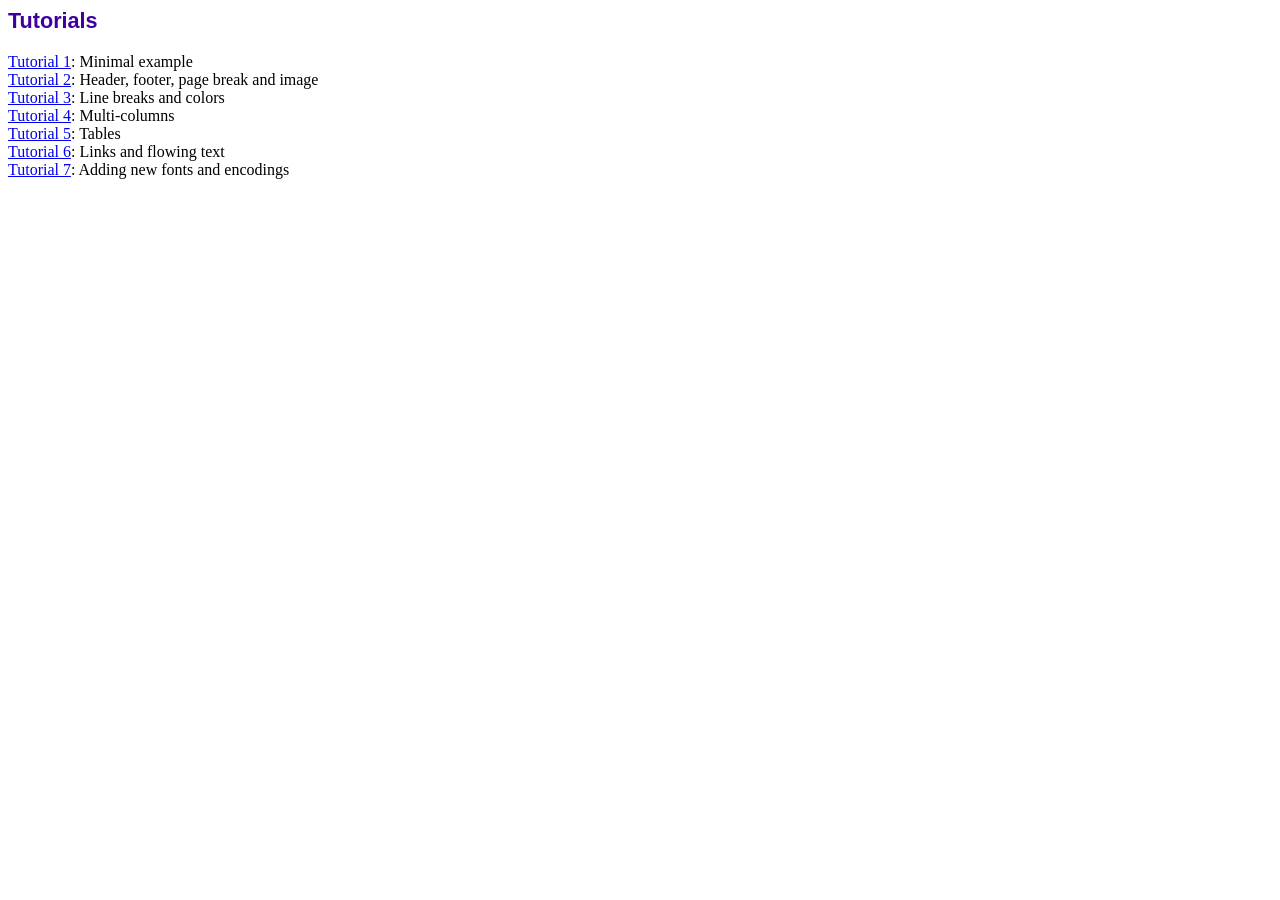
<file: tutorial/index.htm>
<!DOCTYPE html PUBLIC "-//W3C//DTD HTML 4.01 Transitional//EN">
<html>
<head>
<meta http-equiv="Content-Type" content="text/html; charset=ISO-8859-1">
<title>Tutorials</title>
<link type="text/css" rel="stylesheet" href="../fpdf.css">
</head>
<body>
<h1>Tutorials</h1>
<ul style="list-style-type:none; margin-left:0; padding-left:0">
<li><a href="tuto1.htm">Tutorial 1</a>: Minimal example</li>
<li><a href="tuto2.htm">Tutorial 2</a>: Header, footer, page break and image</li>
<li><a href="tuto3.htm">Tutorial 3</a>: Line breaks and colors</li>
<li><a href="tuto4.htm">Tutorial 4</a>: Multi-columns</li>
<li><a href="tuto5.htm">Tutorial 5</a>: Tables</li>
<li><a href="tuto6.htm">Tutorial 6</a>: Links and flowing text</li>
<li><a href="tuto7.htm">Tutorial 7</a>: Adding new fonts and encodings</li>
</ul>
</body>
</html>
</file>
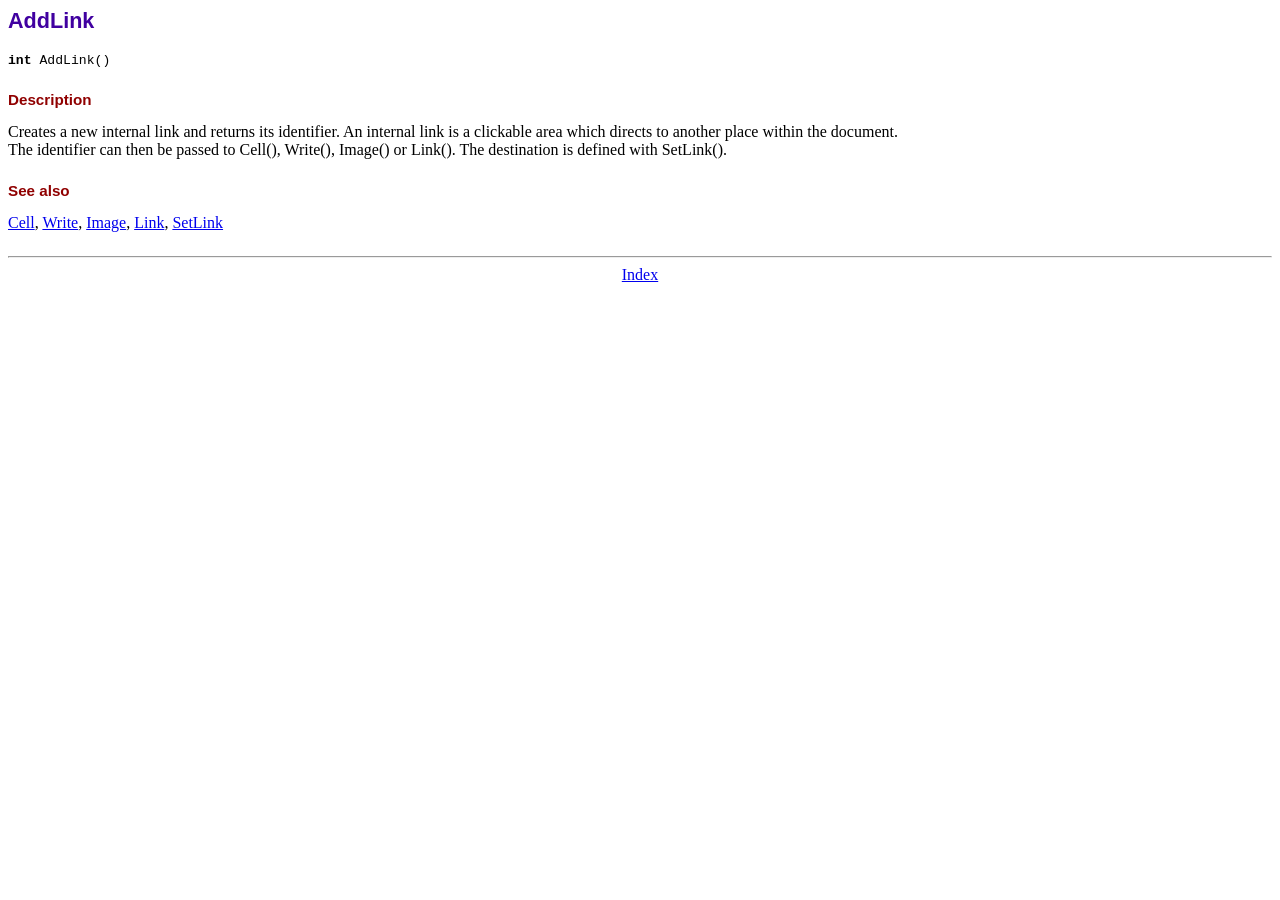
<file: doc/addlink.htm>
<!DOCTYPE html PUBLIC "-//W3C//DTD HTML 4.01 Transitional//EN">
<html>
<head>
<meta http-equiv="Content-Type" content="text/html; charset=ISO-8859-1">
<title>AddLink</title>
<link type="text/css" rel="stylesheet" href="../fpdf.css">
</head>
<body>
<h1>AddLink</h1>
<code><b>int</b> AddLink()</code>
<h2>Description</h2>
Creates a new internal link and returns its identifier. An internal link is a clickable area
which directs to another place within the document.
<br>
The identifier can then be passed to Cell(), Write(), Image() or Link(). The destination is
defined with SetLink().
<h2>See also</h2>
<a href="cell.htm">Cell</a>,
<a href="write.htm">Write</a>,
<a href="image.htm">Image</a>,
<a href="link.htm">Link</a>,
<a href="setlink.htm">SetLink</a>
<hr style="margin-top:1.5em">
<div style="text-align:center"><a href="index.htm">Index</a></div>
</body>
</html>
</file>
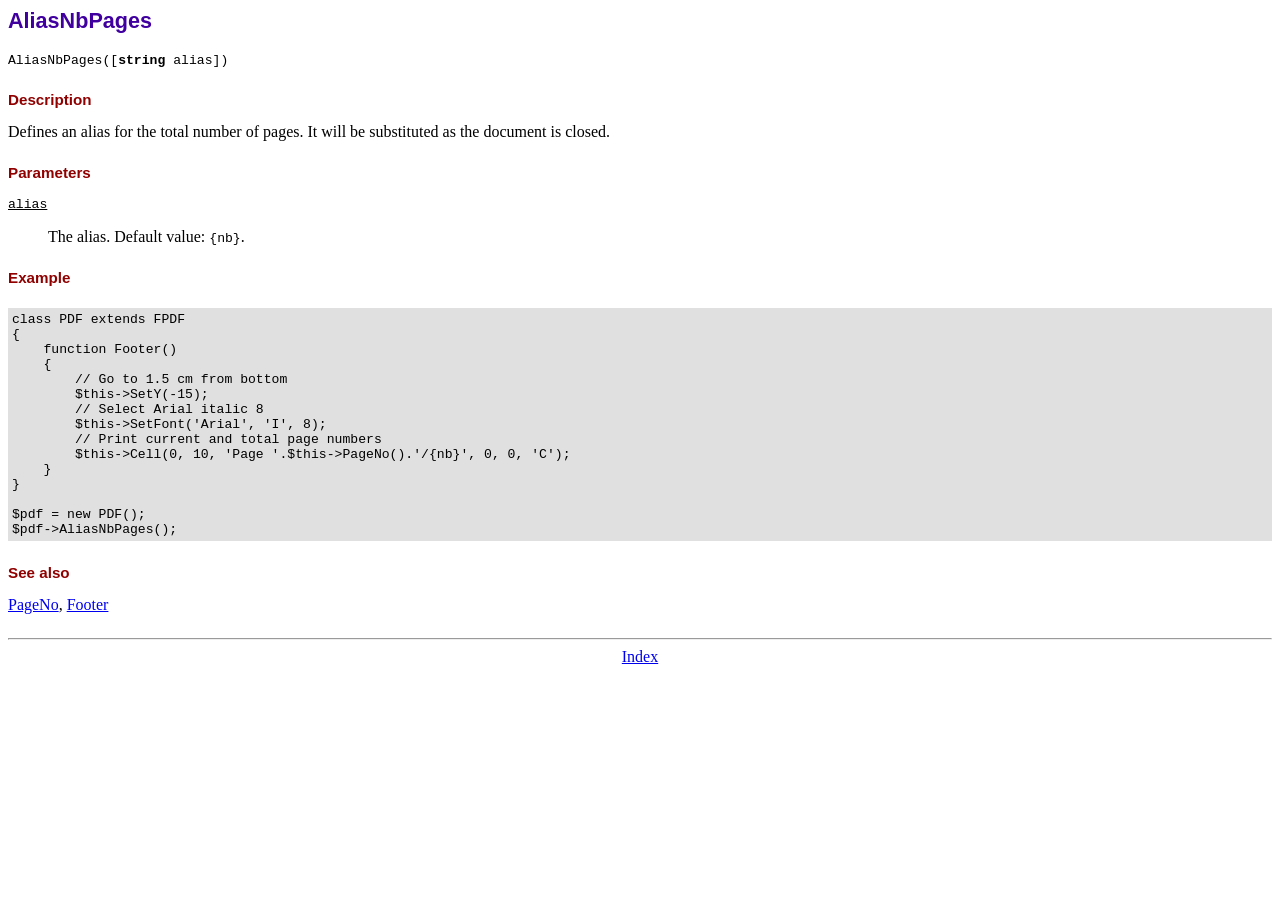
<file: doc/aliasnbpages.htm>
<!DOCTYPE html PUBLIC "-//W3C//DTD HTML 4.01 Transitional//EN">
<html>
<head>
<meta http-equiv="Content-Type" content="text/html; charset=ISO-8859-1">
<title>AliasNbPages</title>
<link type="text/css" rel="stylesheet" href="../fpdf.css">
</head>
<body>
<h1>AliasNbPages</h1>
<code>AliasNbPages([<b>string</b> alias])</code>
<h2>Description</h2>
Defines an alias for the total number of pages. It will be substituted as the document is
closed.
<h2>Parameters</h2>
<dl class="param">
<dt><code>alias</code></dt>
<dd>
The alias. Default value: <code>{nb}</code>.
</dd>
</dl>
<h2>Example</h2>
<div class="doc-source">
<pre><code>class PDF extends FPDF
{
    function Footer()
    {
        // Go to 1.5 cm from bottom
        $this-&gt;SetY(-15);
        // Select Arial italic 8
        $this-&gt;SetFont('Arial', 'I', 8);
        // Print current and total page numbers
        $this-&gt;Cell(0, 10, 'Page '.$this-&gt;PageNo().'/{nb}', 0, 0, 'C');
    }
}

$pdf = new PDF();
$pdf-&gt;AliasNbPages();</code></pre>
</div>
<h2>See also</h2>
<a href="pageno.htm">PageNo</a>,
<a href="footer.htm">Footer</a>
<hr style="margin-top:1.5em">
<div style="text-align:center"><a href="index.htm">Index</a></div>
</body>
</html>
</file>
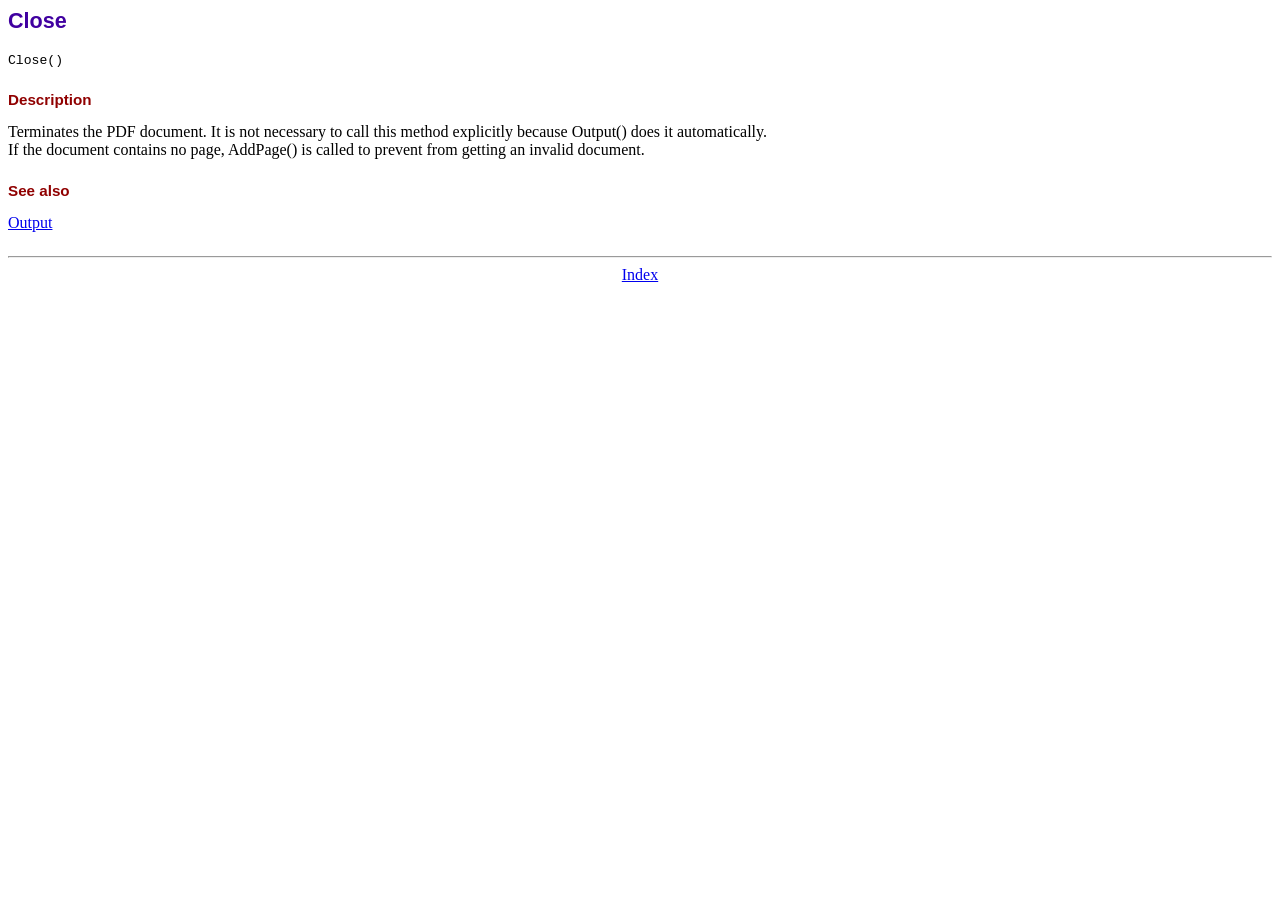
<file: doc/close.htm>
<!DOCTYPE html PUBLIC "-//W3C//DTD HTML 4.01 Transitional//EN">
<html>
<head>
<meta http-equiv="Content-Type" content="text/html; charset=ISO-8859-1">
<title>Close</title>
<link type="text/css" rel="stylesheet" href="../fpdf.css">
</head>
<body>
<h1>Close</h1>
<code>Close()</code>
<h2>Description</h2>
Terminates the PDF document. It is not necessary to call this method explicitly because Output()
does it automatically.
<br>
If the document contains no page, AddPage() is called to prevent from getting an invalid document.
<h2>See also</h2>
<a href="output.htm">Output</a>
<hr style="margin-top:1.5em">
<div style="text-align:center"><a href="index.htm">Index</a></div>
</body>
</html>
</file>
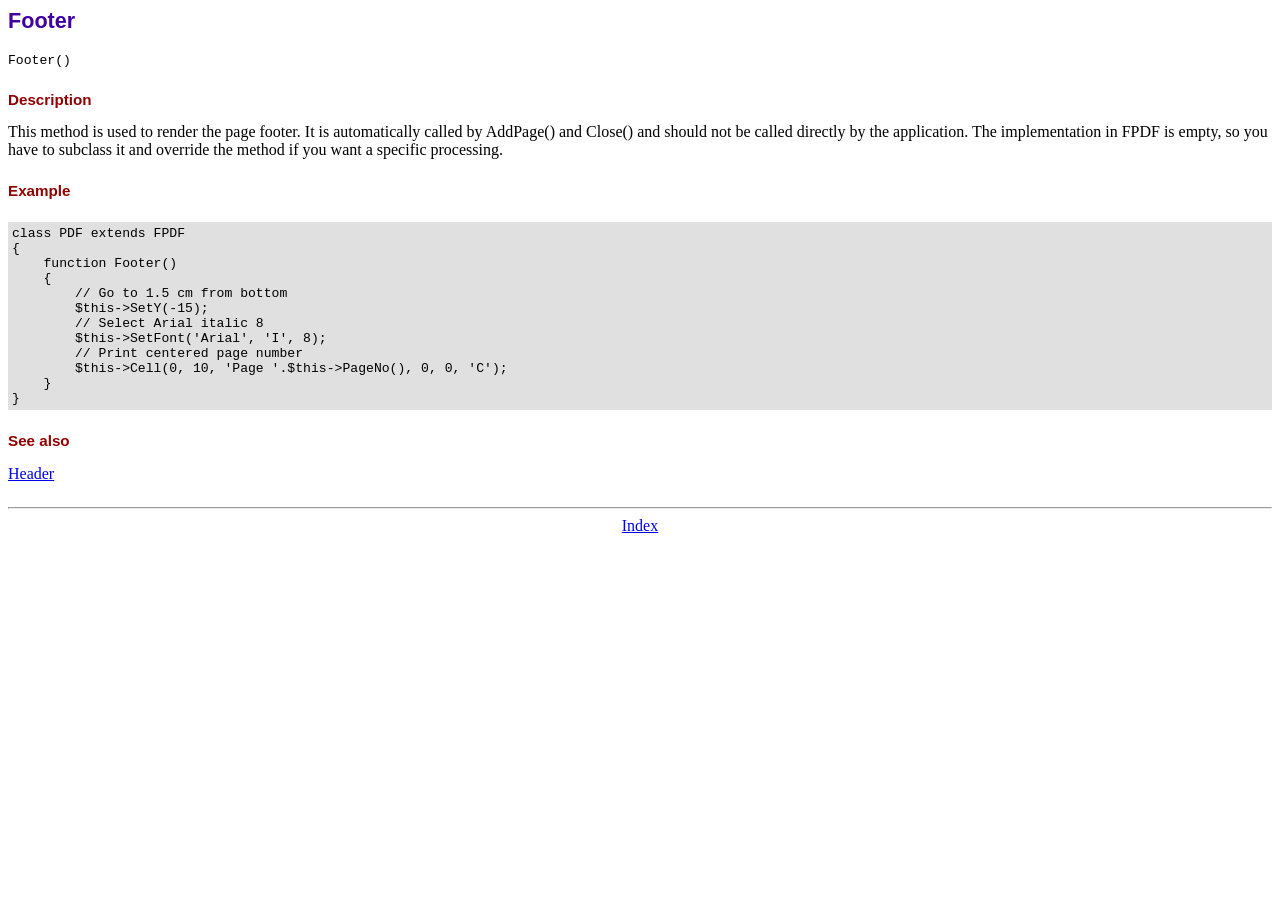
<file: doc/footer.htm>
<!DOCTYPE html PUBLIC "-//W3C//DTD HTML 4.01 Transitional//EN">
<html>
<head>
<meta http-equiv="Content-Type" content="text/html; charset=ISO-8859-1">
<title>Footer</title>
<link type="text/css" rel="stylesheet" href="../fpdf.css">
</head>
<body>
<h1>Footer</h1>
<code>Footer()</code>
<h2>Description</h2>
This method is used to render the page footer. It is automatically called by AddPage() and
Close() and should not be called directly by the application. The implementation in FPDF is
empty, so you have to subclass it and override the method if you want a specific processing.
<h2>Example</h2>
<div class="doc-source">
<pre><code>class PDF extends FPDF
{
    function Footer()
    {
        // Go to 1.5 cm from bottom
        $this-&gt;SetY(-15);
        // Select Arial italic 8
        $this-&gt;SetFont('Arial', 'I', 8);
        // Print centered page number
        $this-&gt;Cell(0, 10, 'Page '.$this-&gt;PageNo(), 0, 0, 'C');
    }
}</code></pre>
</div>
<h2>See also</h2>
<a href="header.htm">Header</a>
<hr style="margin-top:1.5em">
<div style="text-align:center"><a href="index.htm">Index</a></div>
</body>
</html>
</file>
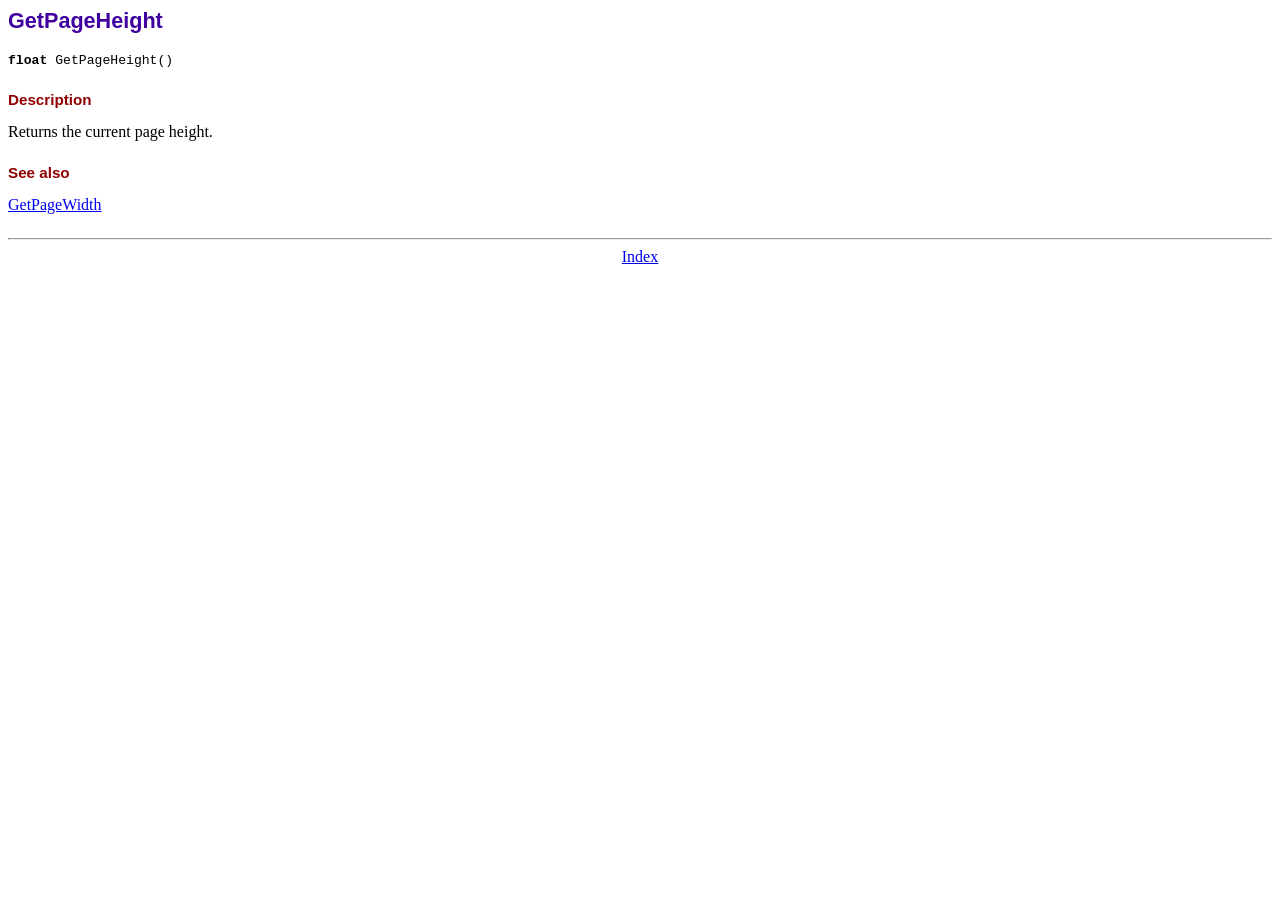
<file: doc/getpageheight.htm>
<!DOCTYPE html PUBLIC "-//W3C//DTD HTML 4.01 Transitional//EN">
<html>
<head>
<meta http-equiv="Content-Type" content="text/html; charset=ISO-8859-1">
<title>GetPageHeight</title>
<link type="text/css" rel="stylesheet" href="../fpdf.css">
</head>
<body>
<h1>GetPageHeight</h1>
<code><b>float</b> GetPageHeight()</code>
<h2>Description</h2>
Returns the current page height.
<h2>See also</h2>
<a href="getpagewidth.htm">GetPageWidth</a>
<hr style="margin-top:1.5em">
<div style="text-align:center"><a href="index.htm">Index</a></div>
</body>
</html>
</file>
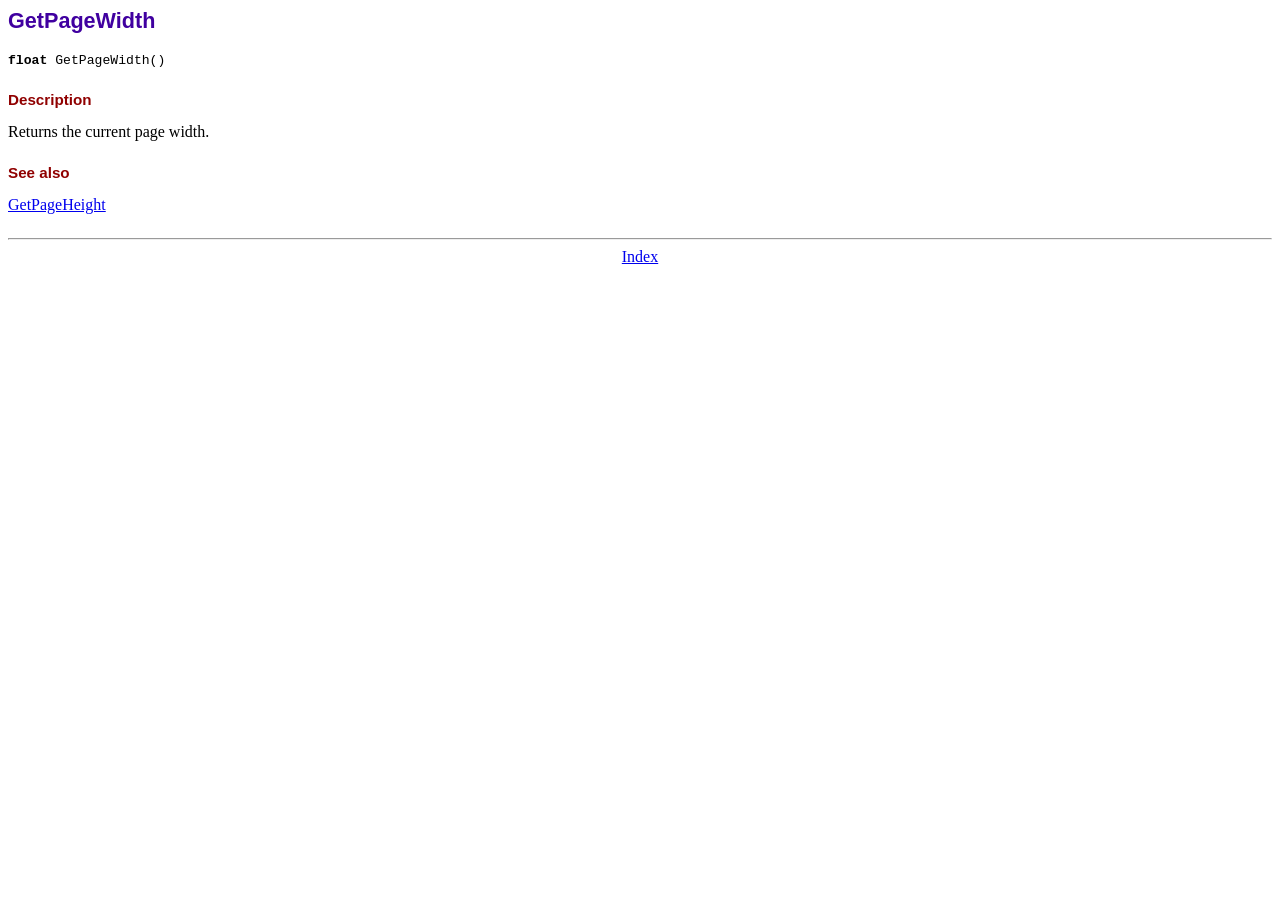
<file: doc/getpagewidth.htm>
<!DOCTYPE html PUBLIC "-//W3C//DTD HTML 4.01 Transitional//EN">
<html>
<head>
<meta http-equiv="Content-Type" content="text/html; charset=ISO-8859-1">
<title>GetPageWidth</title>
<link type="text/css" rel="stylesheet" href="../fpdf.css">
</head>
<body>
<h1>GetPageWidth</h1>
<code><b>float</b> GetPageWidth()</code>
<h2>Description</h2>
Returns the current page width.
<h2>See also</h2>
<a href="getpageheight.htm">GetPageHeight</a>
<hr style="margin-top:1.5em">
<div style="text-align:center"><a href="index.htm">Index</a></div>
</body>
</html>
</file>
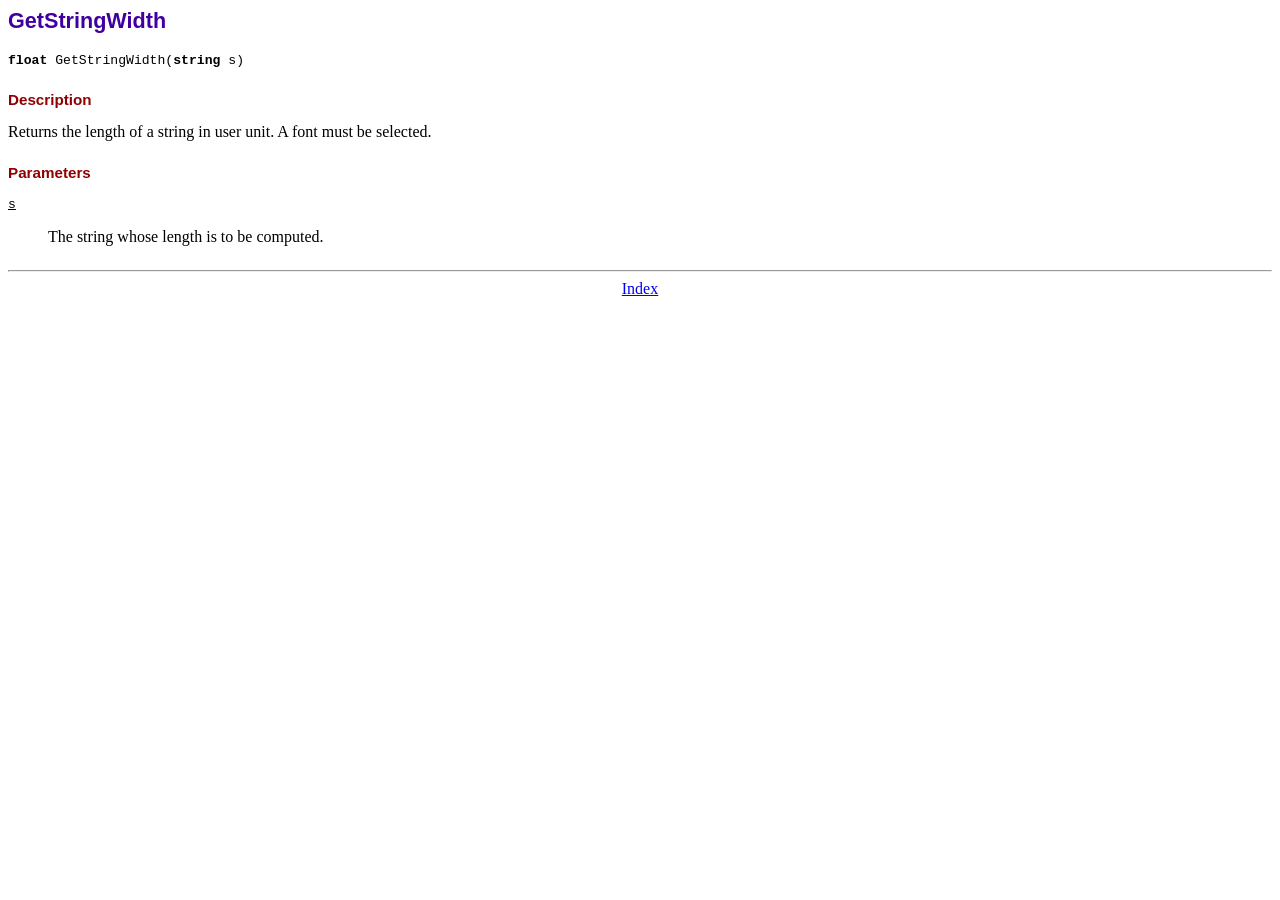
<file: doc/getstringwidth.htm>
<!DOCTYPE html PUBLIC "-//W3C//DTD HTML 4.01 Transitional//EN">
<html>
<head>
<meta http-equiv="Content-Type" content="text/html; charset=ISO-8859-1">
<title>GetStringWidth</title>
<link type="text/css" rel="stylesheet" href="../fpdf.css">
</head>
<body>
<h1>GetStringWidth</h1>
<code><b>float</b> GetStringWidth(<b>string</b> s)</code>
<h2>Description</h2>
Returns the length of a string in user unit. A font must be selected.
<h2>Parameters</h2>
<dl class="param">
<dt><code>s</code></dt>
<dd>
The string whose length is to be computed.
</dd>
</dl>
<hr style="margin-top:1.5em">
<div style="text-align:center"><a href="index.htm">Index</a></div>
</body>
</html>
</file>
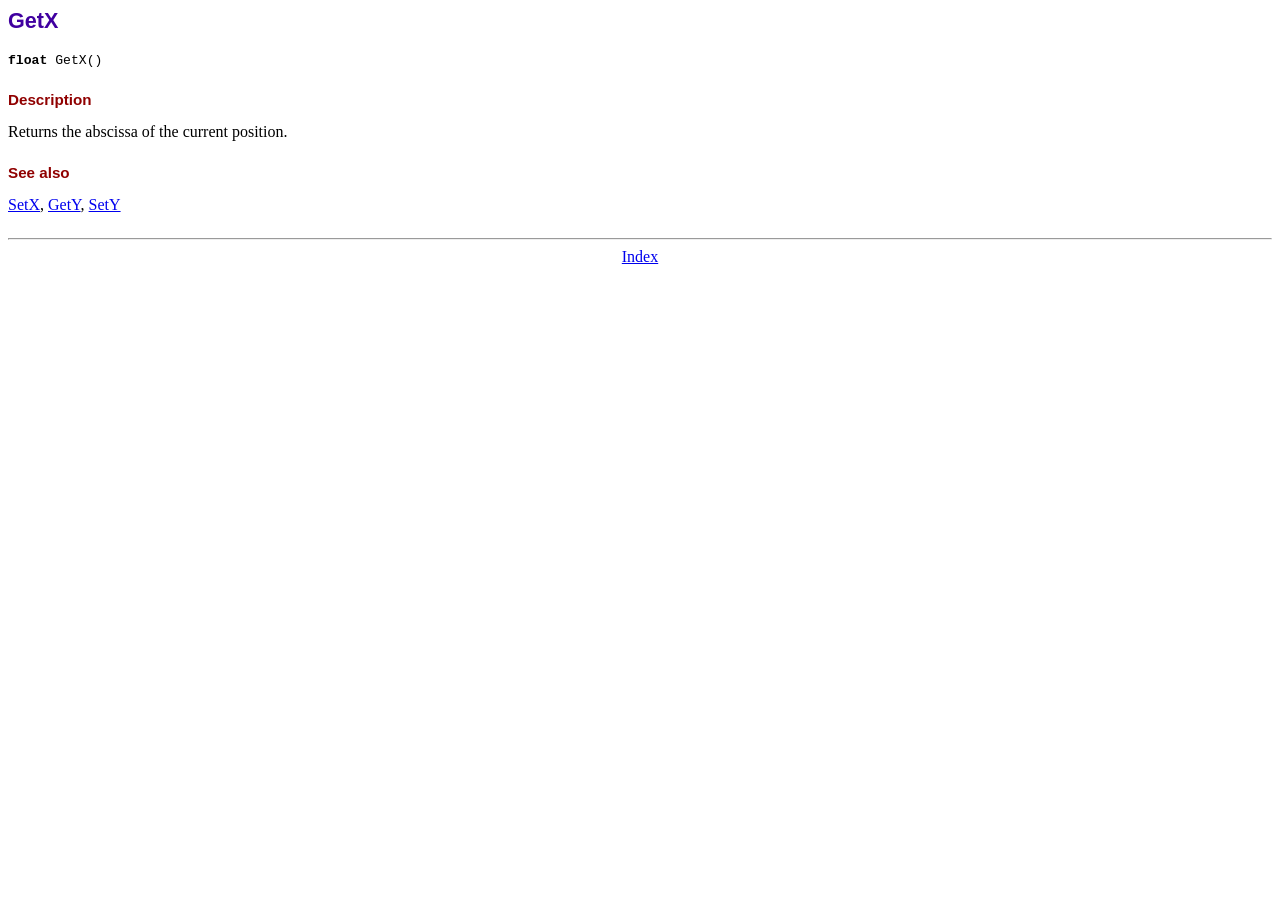
<file: doc/getx.htm>
<!DOCTYPE html PUBLIC "-//W3C//DTD HTML 4.01 Transitional//EN">
<html>
<head>
<meta http-equiv="Content-Type" content="text/html; charset=ISO-8859-1">
<title>GetX</title>
<link type="text/css" rel="stylesheet" href="../fpdf.css">
</head>
<body>
<h1>GetX</h1>
<code><b>float</b> GetX()</code>
<h2>Description</h2>
Returns the abscissa of the current position.
<h2>See also</h2>
<a href="setx.htm">SetX</a>,
<a href="gety.htm">GetY</a>,
<a href="sety.htm">SetY</a>
<hr style="margin-top:1.5em">
<div style="text-align:center"><a href="index.htm">Index</a></div>
</body>
</html>
</file>
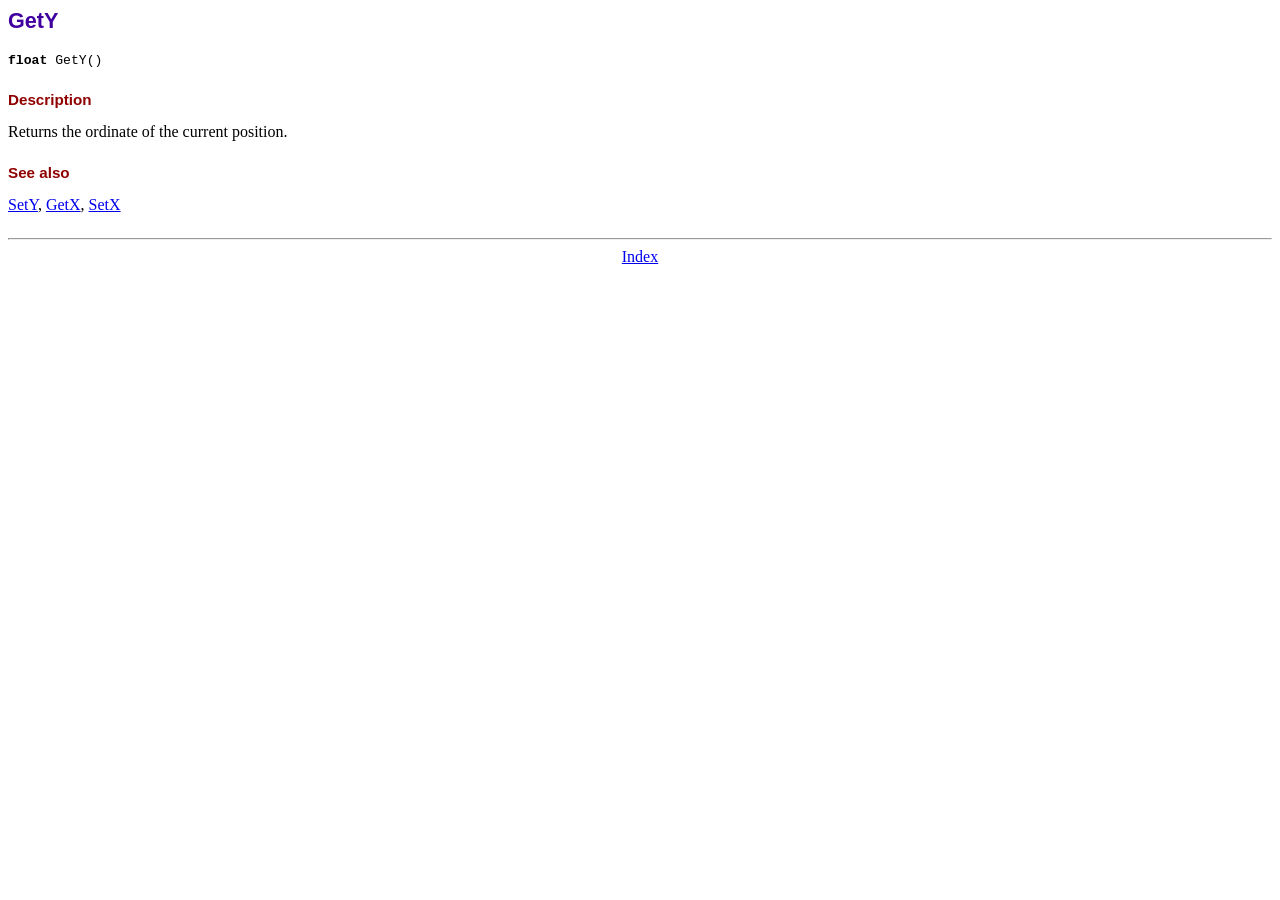
<file: doc/gety.htm>
<!DOCTYPE html PUBLIC "-//W3C//DTD HTML 4.01 Transitional//EN">
<html>
<head>
<meta http-equiv="Content-Type" content="text/html; charset=ISO-8859-1">
<title>GetY</title>
<link type="text/css" rel="stylesheet" href="../fpdf.css">
</head>
<body>
<h1>GetY</h1>
<code><b>float</b> GetY()</code>
<h2>Description</h2>
Returns the ordinate of the current position.
<h2>See also</h2>
<a href="sety.htm">SetY</a>,
<a href="getx.htm">GetX</a>,
<a href="setx.htm">SetX</a>
<hr style="margin-top:1.5em">
<div style="text-align:center"><a href="index.htm">Index</a></div>
</body>
</html>
</file>
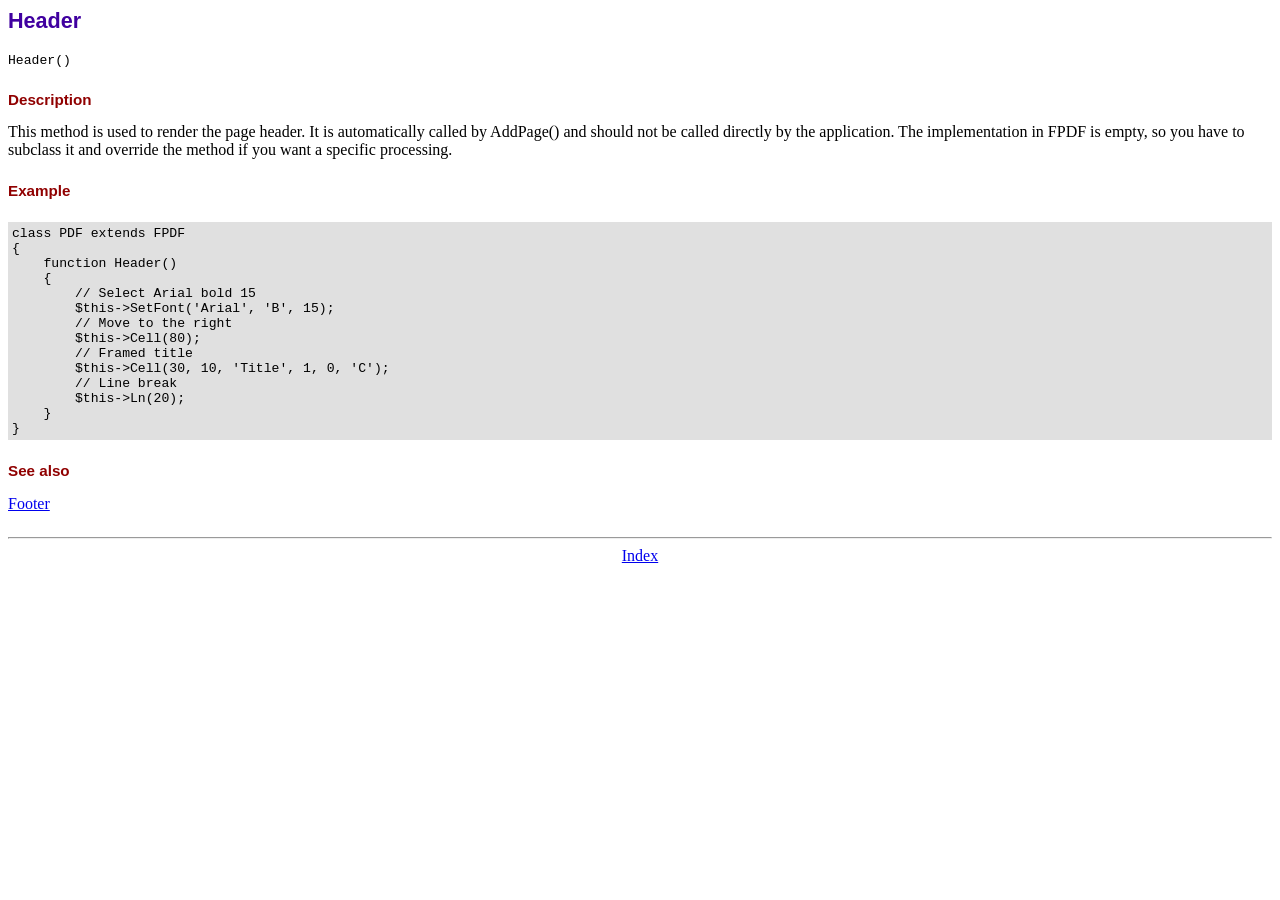
<file: doc/header.htm>
<!DOCTYPE html PUBLIC "-//W3C//DTD HTML 4.01 Transitional//EN">
<html>
<head>
<meta http-equiv="Content-Type" content="text/html; charset=ISO-8859-1">
<title>Header</title>
<link type="text/css" rel="stylesheet" href="../fpdf.css">
</head>
<body>
<h1>Header</h1>
<code>Header()</code>
<h2>Description</h2>
This method is used to render the page header. It is automatically called by AddPage() and
should not be called directly by the application. The implementation in FPDF is empty, so
you have to subclass it and override the method if you want a specific processing.
<h2>Example</h2>
<div class="doc-source">
<pre><code>class PDF extends FPDF
{
    function Header()
    {
        // Select Arial bold 15
        $this-&gt;SetFont('Arial', 'B', 15);
        // Move to the right
        $this-&gt;Cell(80);
        // Framed title
        $this-&gt;Cell(30, 10, 'Title', 1, 0, 'C');
        // Line break
        $this-&gt;Ln(20);
    }
}</code></pre>
</div>
<h2>See also</h2>
<a href="footer.htm">Footer</a>
<hr style="margin-top:1.5em">
<div style="text-align:center"><a href="index.htm">Index</a></div>
</body>
</html>
</file>
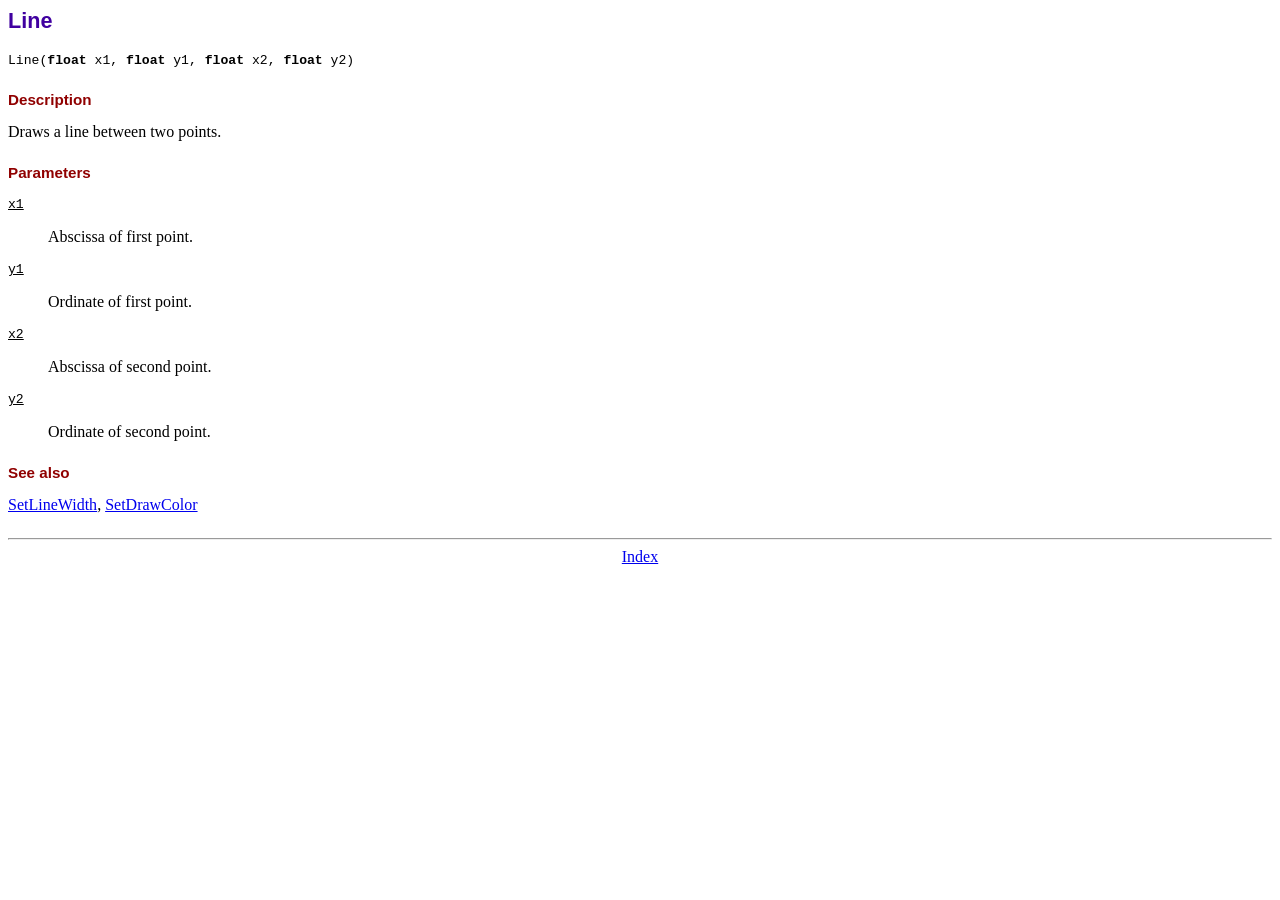
<file: doc/line.htm>
<!DOCTYPE html PUBLIC "-//W3C//DTD HTML 4.01 Transitional//EN">
<html>
<head>
<meta http-equiv="Content-Type" content="text/html; charset=ISO-8859-1">
<title>Line</title>
<link type="text/css" rel="stylesheet" href="../fpdf.css">
</head>
<body>
<h1>Line</h1>
<code>Line(<b>float</b> x1, <b>float</b> y1, <b>float</b> x2, <b>float</b> y2)</code>
<h2>Description</h2>
Draws a line between two points.
<h2>Parameters</h2>
<dl class="param">
<dt><code>x1</code></dt>
<dd>
Abscissa of first point.
</dd>
<dt><code>y1</code></dt>
<dd>
Ordinate of first point.
</dd>
<dt><code>x2</code></dt>
<dd>
Abscissa of second point.
</dd>
<dt><code>y2</code></dt>
<dd>
Ordinate of second point.
</dd>
</dl>
<h2>See also</h2>
<a href="setlinewidth.htm">SetLineWidth</a>,
<a href="setdrawcolor.htm">SetDrawColor</a>
<hr style="margin-top:1.5em">
<div style="text-align:center"><a href="index.htm">Index</a></div>
</body>
</html>
</file>
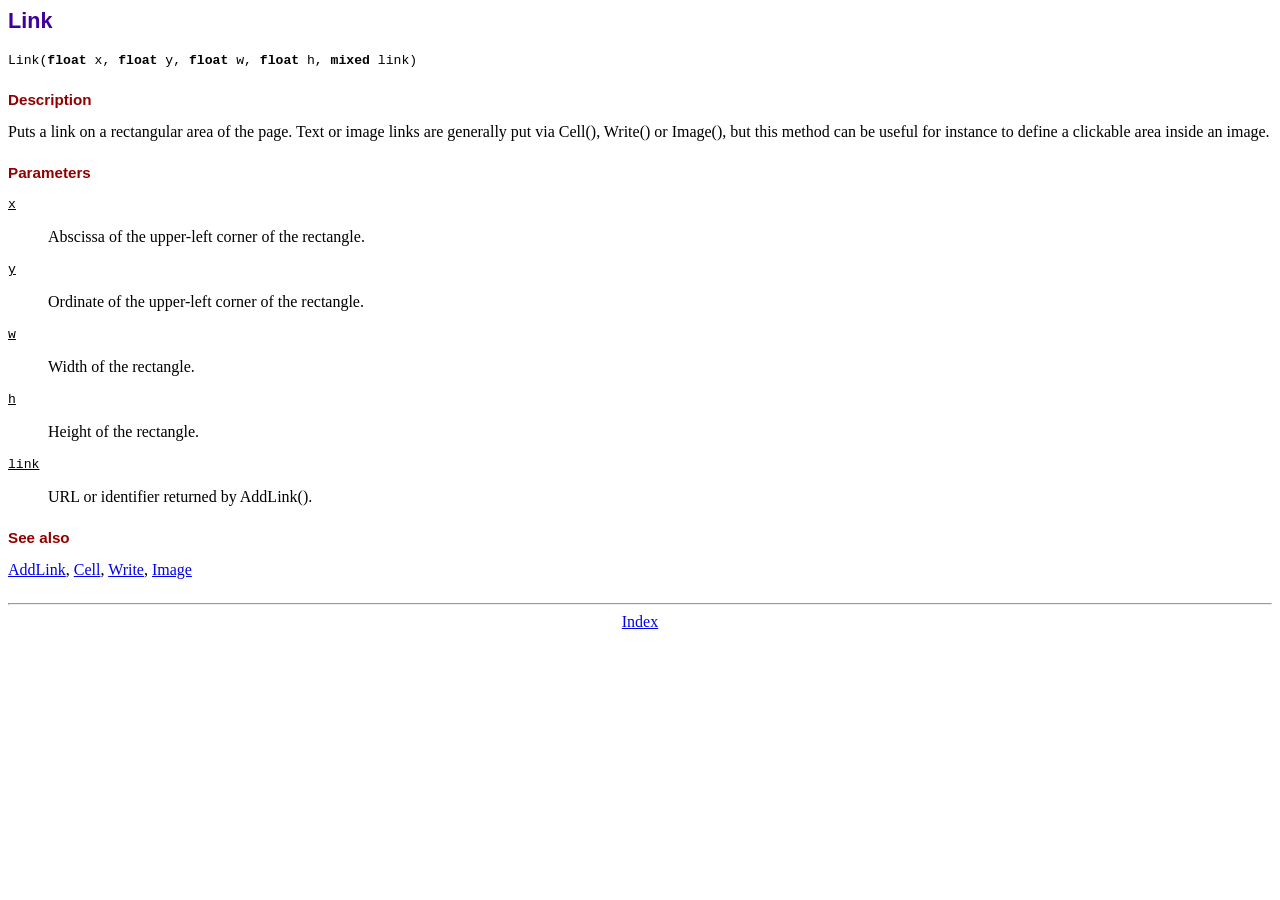
<file: doc/link.htm>
<!DOCTYPE html PUBLIC "-//W3C//DTD HTML 4.01 Transitional//EN">
<html>
<head>
<meta http-equiv="Content-Type" content="text/html; charset=ISO-8859-1">
<title>Link</title>
<link type="text/css" rel="stylesheet" href="../fpdf.css">
</head>
<body>
<h1>Link</h1>
<code>Link(<b>float</b> x, <b>float</b> y, <b>float</b> w, <b>float</b> h, <b>mixed</b> link)</code>
<h2>Description</h2>
Puts a link on a rectangular area of the page. Text or image links are generally put via Cell(),
Write() or Image(), but this method can be useful for instance to define a clickable area inside
an image.
<h2>Parameters</h2>
<dl class="param">
<dt><code>x</code></dt>
<dd>
Abscissa of the upper-left corner of the rectangle.
</dd>
<dt><code>y</code></dt>
<dd>
Ordinate of the upper-left corner of the rectangle.
</dd>
<dt><code>w</code></dt>
<dd>
Width of the rectangle.
</dd>
<dt><code>h</code></dt>
<dd>
Height of the rectangle.
</dd>
<dt><code>link</code></dt>
<dd>
URL or identifier returned by AddLink().
</dd>
</dl>
<h2>See also</h2>
<a href="addlink.htm">AddLink</a>,
<a href="cell.htm">Cell</a>,
<a href="write.htm">Write</a>,
<a href="image.htm">Image</a>
<hr style="margin-top:1.5em">
<div style="text-align:center"><a href="index.htm">Index</a></div>
</body>
</html>
</file>
<file: fpdf.css>
body {font-family:"Times New Roman",serif}
h1 {font:bold 135% Arial,sans-serif; color:#4000A0; margin-bottom:0.9em}
h2 {font:bold 95% Arial,sans-serif; color:#900000; margin-top:1.5em; margin-bottom:1em}
dl.param dt {text-decoration:underline}
dl.param dd {margin-top:1em; margin-bottom:1em}
dl.param ul {margin-top:1em; margin-bottom:1em}
tt, code, kbd {font-family:"Courier New",Courier,monospace; font-size:82%}
div.source {margin-top:1.4em; margin-bottom:1.3em}
div.source pre {display:table; border:1px solid #24246A; width:100%; margin:0em; font-family:inherit; font-size:100%}
div.source code {display:block; border:1px solid #C5C5EC; background-color:#F0F5FF; padding:6px; color:#000000}
div.doc-source {margin-top:1.4em; margin-bottom:1.3em}
div.doc-source pre {display:table; width:100%; margin:0em; font-family:inherit; font-size:100%}
div.doc-source code {display:block; background-color:#E0E0E0; padding:4px}
.kw {color:#000080; font-weight:bold}
.str {color:#CC0000}
.cmt {color:#008000}
p.demo {text-align:center; margin-top:-0.9em}
a.demo {text-decoration:none; font-weight:bold; color:#0000CC}
a.demo:link {text-decoration:none; font-weight:bold; color:#0000CC}
a.demo:hover {text-decoration:none; font-weight:bold; color:#0000FF}
a.demo:active {text-decoration:none; font-weight:bold; color:#0000FF}
</file>
